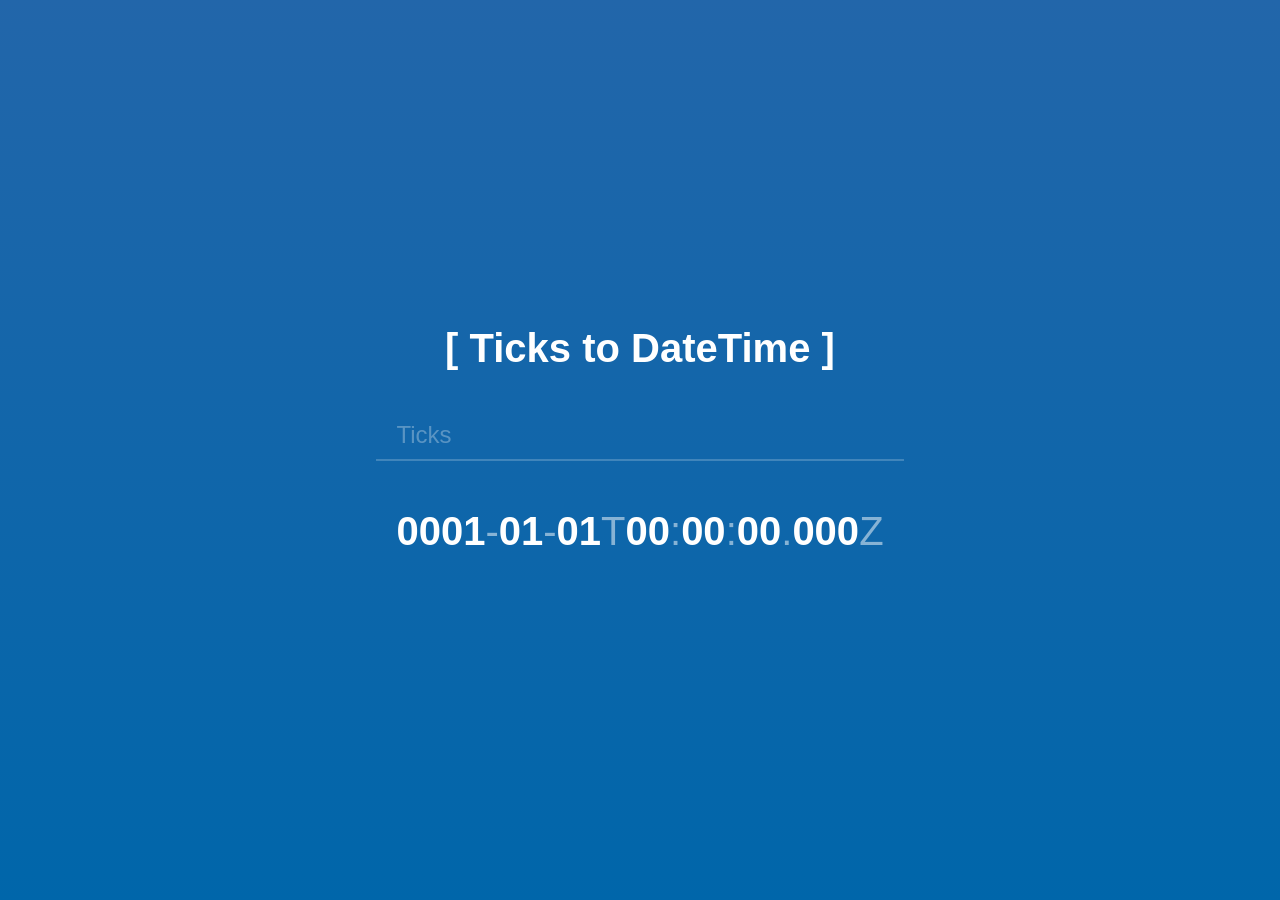
<file: index.html>
<!DOCTYPE html><html lang="en"><head><meta charset="UTF-8"><title>Ticks to DateTime</title><link rel="stylesheet" href="style.40ca1f13.css"></head><body> <div id="containter"> <h1>[ Ticks to DateTime ]</h1> <form> <div class="input"> <input type="text" placeholder="Ticks" id="ticks" size="17" autofocus> </div> </form> <div class="item"> <label id="datetime"></label> </div> </div> <script src="src.2d1cabfb.js"></script> </body></html>
</file>
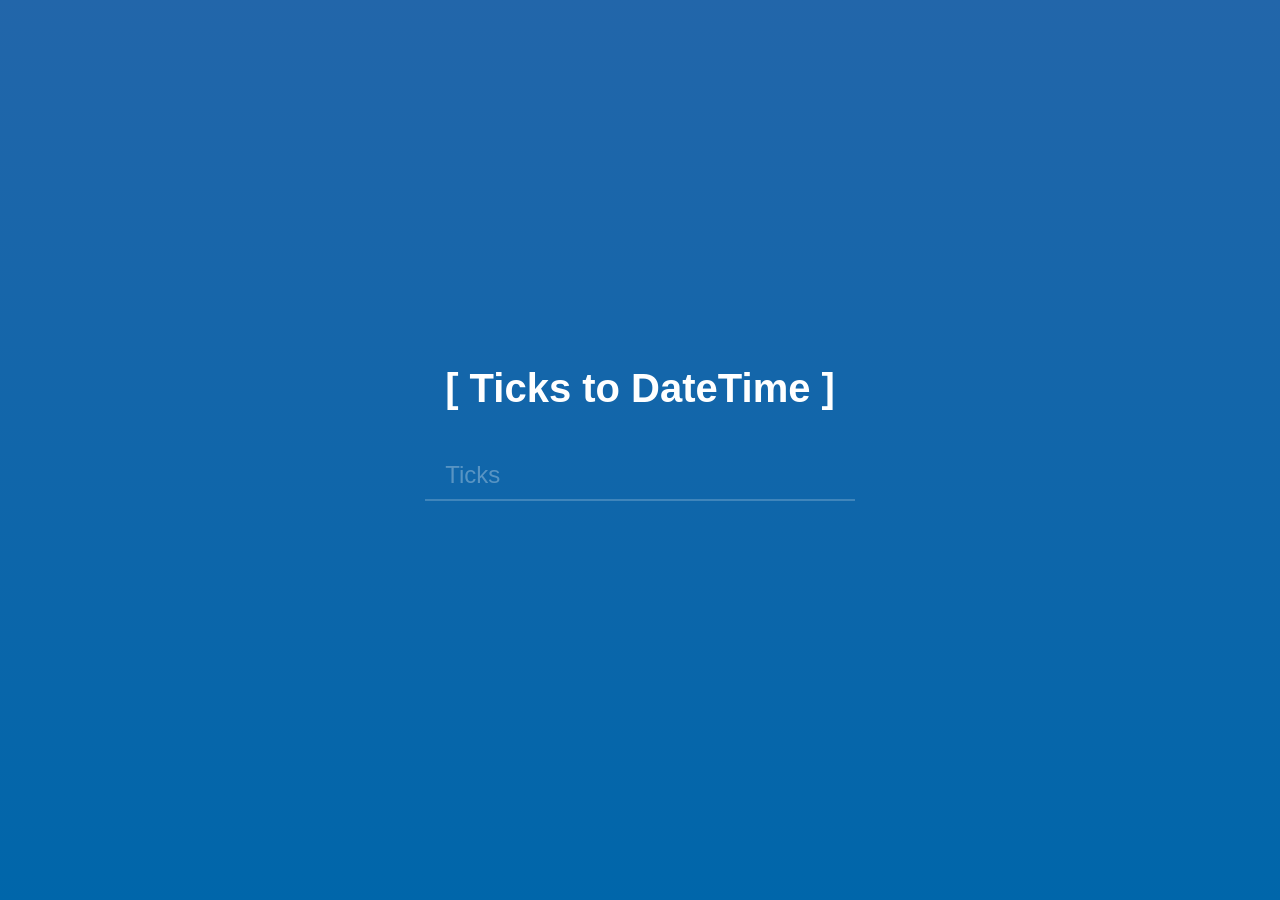
<file: src/index.html>
<!DOCTYPE html>
<html lang="en">
<head>
  <meta charset="UTF-8">
  <title>Ticks to DateTime</title>
  <link rel="stylesheet" href="./style.css" />
</head>
<body>
  <div id="containter">
    <h1>[ Ticks to DateTime ]</h1>
    <form>
      <div class="input">
        <input type="text" placeholder="Ticks" id="ticks" size="17" autofocus="autofocus" />
      </div>
    </form>
    <div class="item">
      <label id="datetime"></label>
    </div>
  </div>
  <script src="./index.ts"></script>
</body>
</html>
</file>
<file: style.40ca1f13.css>
html{box-sizing:border-box;font-size:10px}body,html{margin:0;padding:0;width:100%;min-height:100vh;display:flex;justify-content:center;align-items:center;font-family:"Bree Serif",Arial,sans-serif;background-color:#18c;background-image:linear-gradient(#26a,#06a);background-repeat:no-repeat;background-size:cover;color:#fff}h1,h2{margin:0 0 2rem;padding:2rem;font-weight:700;text-align:center;white-space:pre-wrap;user-select:none}h1{font-size:4rem}h2{font-size:2.6rem;font-weight:400}form{display:flex;width:100%;margin-bottom:2rem;border-bottom:2px solid hsla(0,0%,100%,.2)}input[type=text]{width:90%;padding:1rem 2rem;font-size:2.4rem;background:transparent;color:#eee;outline:0;border:0;transition:all .3s ease-out}input[type=text]:focus{color:#fff}input[type=text]::placeholder{color:hsla(0,0%,100%,.3)}input[type=checkbox]{appearance:none;display:none}#container{width:40rem;max-width:90vw;margin:10rem auto}.item{position:relative;display:flex;justify-content:center;align-items:center;width:100%;height:100%;margin-bottom:1.4rem;font-size:1.6rem}.item label{padding:1rem 2rem;font-size:4rem;line-height:2;color:hsla(0,0%,100%,.5)}.item label b{color:#fff}
/*# sourceMappingURL=style.40ca1f13.css.map */
</file>
<file: src/style.css>
html {
  box-sizing: border-box;
  font-size: 10px;
}
html, body {
  margin: 0;
  padding: 0;
  width: 100%;
  min-height: 100vh;
  display: flex;
  justify-content: center;
  align-items: center;
  font-family: "Bree Serif", Arial, sans-serif;
  background-color: #18c;
  background-image: linear-gradient(#26a 0%, #06a 100%);
  background-repeat: no-repeat;
  background-size: cover;
  color: #fff;
}
h1, h2 {
  margin: 0 0 2rem 0;
  padding: 2rem;
  font-weight: 700;
  text-align: center;
  white-space: pre-wrap;
  user-select: none;
}
h1 {
  font-size: 4rem;
}
h2 {
  font-size: 2.6rem;
  font-weight: 400;
}
form {
  display: flex;
  width: 100%;
  margin-bottom: 2rem;
  border-bottom: 2px solid rgba(255, 255, 255, 0.2);
}
input[type="text"] {
  width: 90%;
  padding: 1rem 2rem;
  font-size: 2.4rem;
  background: transparent;
  color: #eee;
  outline: 0;
  border: 0;
  transition: all ease-out 0.3s;
}
input[type="text"]:focus {
  color: #fff;
}
input[type="text"]::placeholder {
  color: rgba(255, 255, 255, 0.3);
}
input[type='checkbox']{
  appearance: none;
  display: none;
}
#container {
  width: 40rem;
  max-width: 90vw;
  margin: 10rem auto;
}
.item {
  position: relative;
  display: flex;
  justify-content: center;
  align-items: center;
  width: 100%;
  height: 100%;
  margin-bottom: 1.4rem;
  font-size: 1.6rem;
}
.item label {
  padding: 1rem 2rem;
  font-size: 4rem;
  line-height: 2;
  color: rgba(255, 255, 255, 0.5);
}
.item label b {
  color: rgba(255, 255, 255) 
}
</file>
